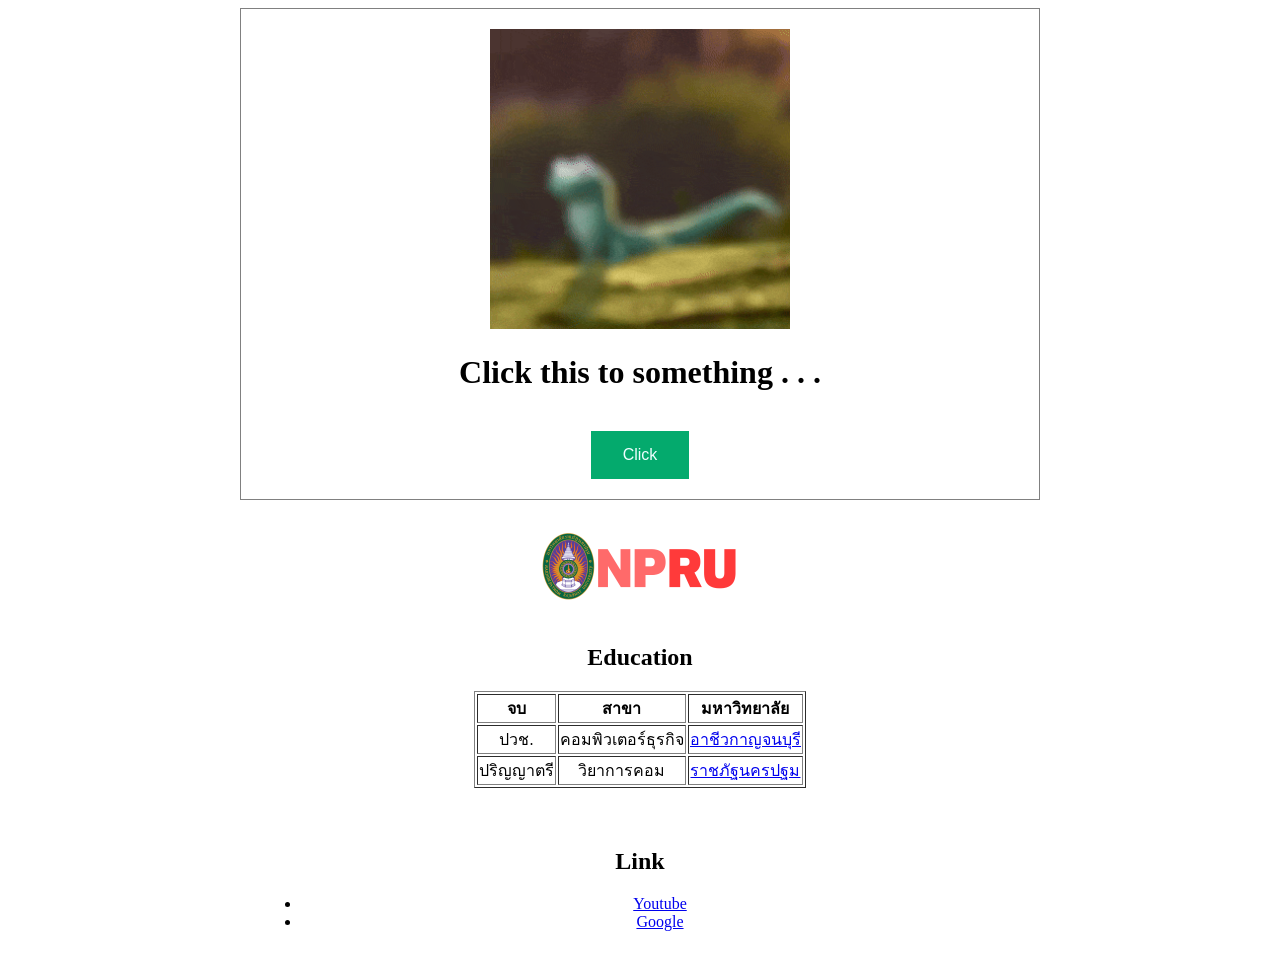
<file: web a/index.html>
<!DOCTYPE html>
<html>
    <head>
        <title> Mos </title>
        <link rel="stylesheet" href="style.css">
    </head>
    <body>
        <div class="container">
            <img src="giphy.gif" alt="hello" width="300">
            <h1>Click this to something . . . </h1>
            <br>
            <button class="button" onclick="alert('Hello\n My name is Krittanai Noomkaew\n My ID is 674245049 ')">Click</button>
        </div>
        <div class="container_2">
            <a href="https://www.npru.ac.th/index.php" target="_blank">
                <img src="logo.png" alt="hello" width="200">
            </a>
            <h2> Education </h2>
            <table align="center" border="1">
                <tr>
                    <th>จบ</th>
                    <th>สาขา</th>
                    <th>มหาวิทยาลัย</th>
                </tr>
                <tr>
                    <td>ปวช.</td>
                    <td>คอมพิวเตอร์ธุรกิจ</td>
                    <td><a href="https://www.kanvc.ac.th/index.php" target="_blank">อาชีวกาญจนบุรี</a></td>
                </tr>
                <tr>
                    <td>ปริญญาตรี</td>
                    <td>วิยาการคอม</td>
                    <td><a href="https://www.npru.ac.th/index.php" target="_blank">ราชภัฐนครปฐม</a></td>
                </tr>
            </table>
        </div>
        <div class="container_2">
            <h2>Link</h2>
            <ul>
                <li><a href="https://youtube.com" target="_blank"> Youtube </a></li>
                <li><a href="https://google.com" target="_blank"> Google </a></li>
            </ul>
        </div>
    </body>
</html>
</file>
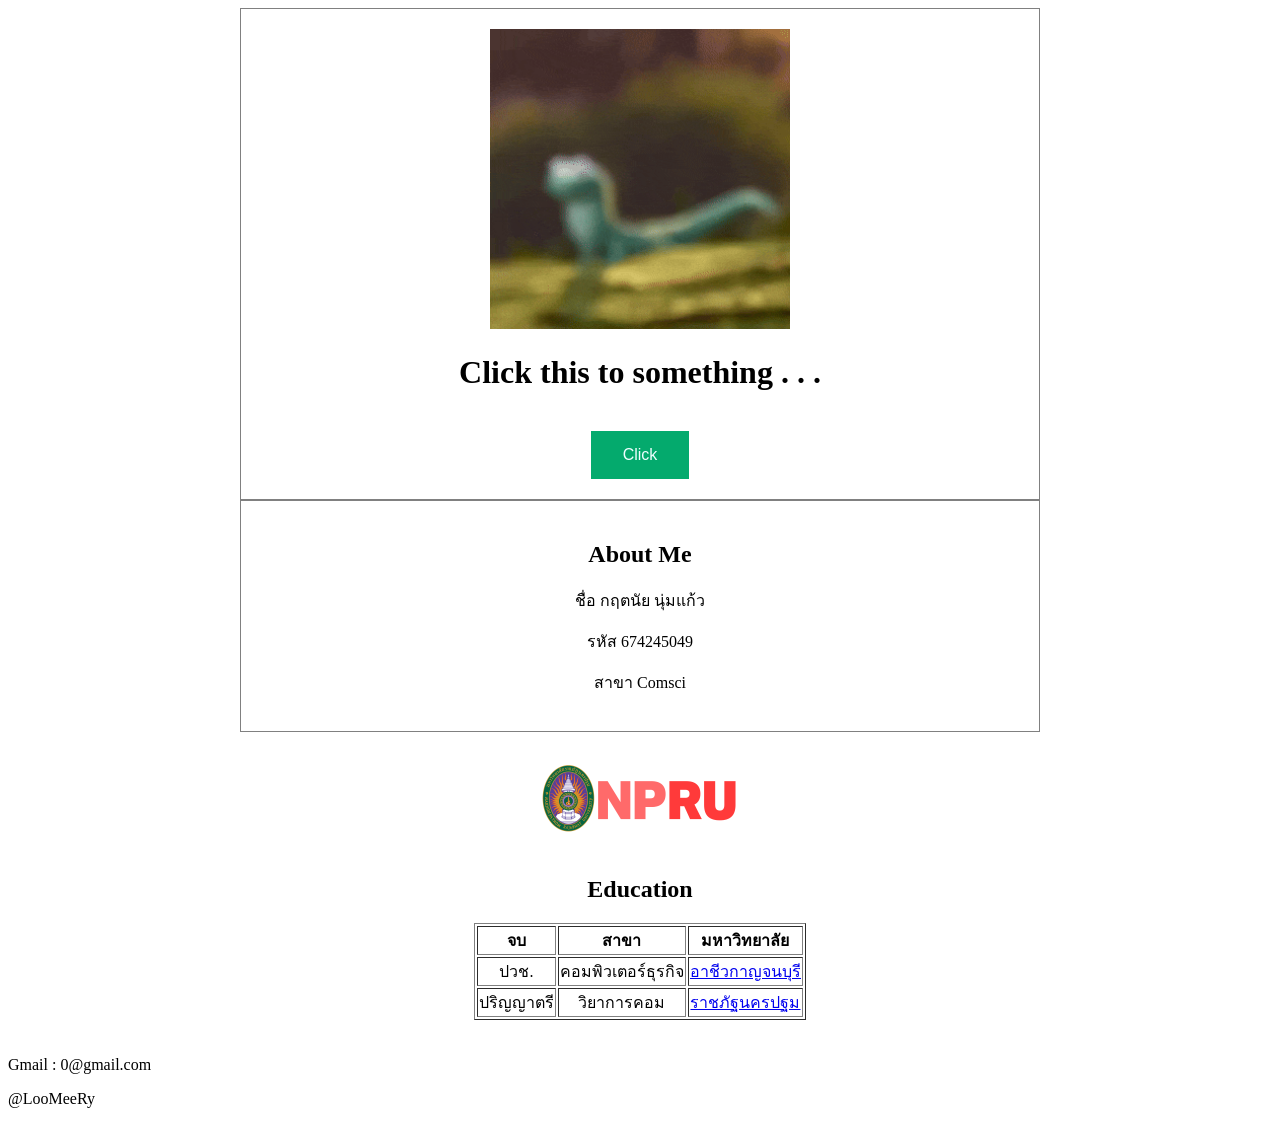
<file: web a/main.html>
<!DOCTYPE html>
<html>
    <head>
        <title> Mos </title>
        <link rel="stylesheet" href="style.css">
    </head>
    <body>
        <header>
        <div class="container">
            <img src="giphy.gif" alt="hello" width="300">
            <h1>Click this to something . . . </h1>
            <br>
            <button class="button" onclick="alert('Hello\n My name is Krittanai Noomkaew\n My ID is 674245049 ')">Click</button>
        </div>
        </header>
        <main>
            <div class="container">
                <section>
                    <h2>About Me</h2>
                    <p>ชื่อ กฤตนัย นุ่มแก้ว</p>
                    <p>รหัส 674245049</p>
                    <p>สาขา Comsci</p>
                </section>
            </div>
            <section>
                <div class="container_2">
                    <a href="https://www.npru.ac.th/index.php" target="_blank">
                        <img src="logo.png" alt="hello" width="200">
                    </a>
                    <h2> Education </h2>
                    <table align="center" border="1">
                        <tr>
                            <th>จบ</th>
                            <th>สาขา</th>
                            <th>มหาวิทยาลัย</th>
                        </tr>
                        <tr>
                            <td>ปวช.</td>
                            <td>คอมพิวเตอร์ธุรกิจ</td>
                            <td><a href="https://www.kanvc.ac.th/index.php" target="_blank">อาชีวกาญจนบุรี</a></td>
                        </tr>
                        <tr>
                            <td>ปริญญาตรี</td>
                            <td>วิยาการคอม</td>
                            <td><a href="https://www.npru.ac.th/index.php" target="_blank">ราชภัฐนครปฐม</a></td>
                        </tr>
                    </table>
                </div>
            </section>
        </main>
        <footer>
            <p>Gmail : 0@gmail.com</p>
            <p>@LooMeeRy</p>
        </footer>
    </body>
</html>
</file>
<file: web a/style.css>
.button {
    background-color: #04AA6D;
    border: none;
    color: azure;
    padding: 15px 32px;
    text-align: center;
    display: inline-block;
    font-size: 16px;
    cursor: pointer;
    transition: background-color 0.3s ease, transform 0.2s ease;
}

button:active {
  background-color: #2980b9;
  transform: scale(0.95); /* Shrinks slightly to look pressed */
}

.container {
  width: 60%;
  border: 1px solid gray;
  padding: 20px;
  margin: auto;
  text-align: center;
}

.container_2 {
  width: 60%;
  padding: 20px;
  margin: auto;
  text-align: center;
  align-content: center;
}
</file>
